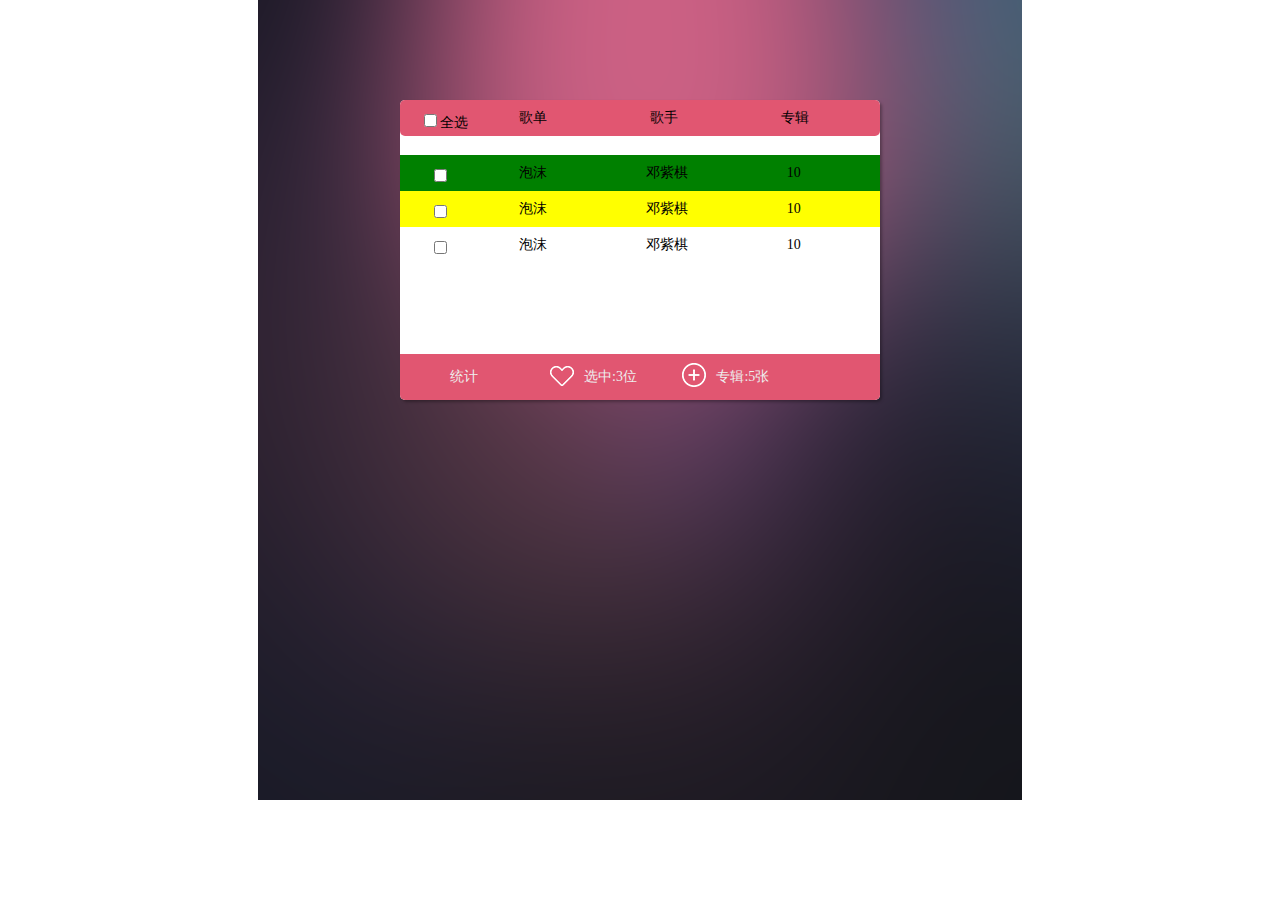
<file: 全选效果/静态布局.html>
<!DOCTYPE html>
<html>

	<head>
		<meta charset="UTF-8">
		<title></title>
		<style>
			body,
			ul,
			li {
				margin: 0;
				padding: 0;
				list-style: none;
			}
			.list-body li:nth-child(even) {
				background: yellow;
			}
			.list-body li:nth-child(odd) {
				background: #fff;
			}
			.list-body li:hover {
				background: green;
			}
			.list-body li.checkedColor {
				background: green;
			}
		</style>
		<link rel="stylesheet" type="text/css" href="css/index.css" />
		<script src="vue.js"></script>
	</head>
	<body>
		<div class="wrap" id="app">
			<div class="baidu">
				<ul class="list list-head">
					<li>
						<div>
							<input type="checkbox" />全选
						</div>
						<span>歌单</span>
						<span>歌手</span>
						<span>专辑</span>
					</li>
				</ul>
				<ul class="list list-body">
					<li class="checkedColor">
						<div><input type="checkbox"></div>
						<span>泡沫</span>
						<span>邓紫棋</span>
						<span>10</span>
					</li>
					<li class="">
						<div><input type="checkbox"></div>
						<span>泡沫</span>
						<span>邓紫棋</span>
						<span>10</span>
					</li>
					<li class="">
						<div><input type="checkbox"></div>
						<span>泡沫</span>
						<span>邓紫棋</span>
						<span>10</span>
					</li>
				</ul>
				<div class="select">
					<span class="selectAll">

						<span>统计</span>
					</span>
					<div class="others">
						<span><em></em>选中:3位</span>
						<span><em></em>专辑:5张</span>
					</div>
				</div>
			</div>
		</div>
		<script>
			let data = [
				{
					id:Date.now()+Math.random(),
					name: '邓紫棋',
					song: '泡沫',
					checked: false,
					album: 10
				},
				{
					id:Date.now()+Math.random(),
					name: '王杰',
					song: '泡沫',
					checked: false,
					album: 10
				},
				{
					id:Date.now()+Math.random(),
					name: '邓紫棋',
					song: '泡沫',
					checked: false,
					album: 10
				}
			]

		</script>
	</body>

</html>
</file>
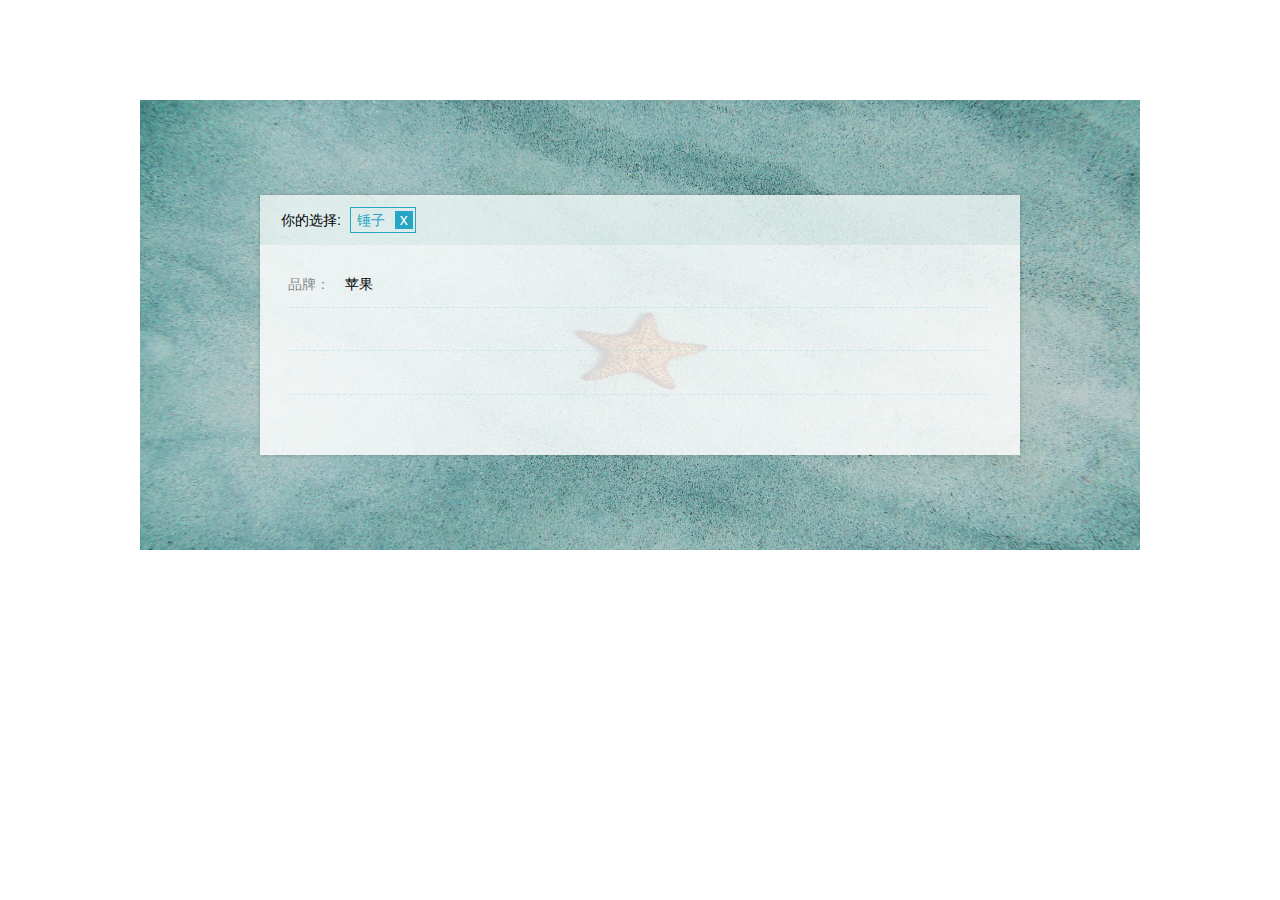
<file: 商品属性筛选/静态布局.html>
<!DOCTYPE html>
<html lang="en">
<head>
	<meta charset="UTF-8">
	<title>Document</title>
	<style type="text/css">
		body {
			font-size: 14px;
			font-family: "Lantinghei SC Extralight",Arial;
		}
		ul {
			padding: 0;
			margin: 0;
			list-style: none;
		}
		a {
			text-decoration: none;
		}
		img {
			vertical-align: top;
		}
		#wrap {
			width: 760px;
			height: 260px;
			margin: 100px auto;
			padding:95px 120px;
			background: url(img/bg.jpg) no-repeat;
            background-size: 100% 100%;
		}
		#section {
			width: 760px;
			height: 260px;
			-moz-box-shadow: 0px 0px 4px rgba(0,0,0,.2); 
			box-shadow: 0px 0px 4px rgba(0,0,0,.2);
		}
		#choose {
			width: 760px;
			height: 50px;
			margin: 0 auto;
			background: url(img/nav_bg.png) no-repeat 0 0;
			line-height: 50px;
			text-indent: 21px;
		}
		#type {
			width: 100%;
			height: 210px;
			background: url(img/type_bg.png) no-repeat 0 0;
			padding: 17px 0 16px 28px;
		}
		#type li {
			height: 44px;
			color: #8a8a8a;
			line-height: 44px;
		}
		#type a {
			margin: 0 12px 0 11px;
			color: #000;
		}
		#choose mark {
			position: relative;
			display: inline-block;
			height: 24px;
			line-height: 24px;
			border: 1px solid #28a5c4;
			color: #28a5c4;
			margin: 12px 5px 0;
			background: none;
			padding: 0 30px 0 6px;
			text-indent: 0;
		}
		#choose mark a {
			position: absolute;
			top: 3px;
			right: 2px;
			display: inline-block;
			width: 18px;
			height: 18px;
			background: #28a5c4;
			color: #fff;
			line-height: 18px;
			font-size: 16px;
			text-align: center;
		}
		.active {
			background: rgb(40, 165, 196);
		}
	</style>
</head>
<body>
	<div id="wrap">
		<section id="section">
			<nav id="choose">
			你的选择:
			<mark>锤子<a href="javascript:;">x</a></mark>
			</nav>
			<ul id="type">
				<li>
					品牌：
					<a href="javascript:;">苹果</a>
				</li>
			</ul>
		</section>
    </div>
    <script type="text/javascript">
        let data = [
            {
                title: '品牌',
                list: ["苹果", "小米", "锤子", "魅族", "华为", "三星", "OPPO", "vivo", "乐视", "360", "中兴", "索尼"]
            },
            {
                title: '尺寸',
                list: ["3.0英寸以下", "3.0-3.9英寸", "4.0-4.5英寸", "4.6-4.9英寸", "5.0-5.5英寸", "6.0英寸以上"]
            },
            {
                title: '系统',
                list: ["安卓", "(", "Android", ")", "苹果", "(", "IOS", ")", "微软", "(", "WindowsPhone", ")", "无", "其他"]
            },
            {
                title: '网络',
                list: ["联通3G", "双卡单4G", "双卡双4G", "联通4G", "电信4G", "移动4G"]
            }
        ]
    </script>
</body>
</html>
</file>
<file: 全选效果/css/index.css>
.wrap {
	width: 764px;
	height: 800px;
	margin: 0 auto;
	position: relative;
	background: url(../img/bg.png) no-repeat center center;
	overflow: hidden;
}

.baidu {
	width: 480px;
	height: 300px;
	background: #fff;
	margin: 100px auto;
	border-radius: 5px;
	box-shadow: 2px 2px 3px rgba(0,0,0,.3);
	position: relative;
}

.list {
	width: 100%;
	background: rgba(255,255,255,.9);
	border-radius: 5px;
	padding: 19px 0;
}
.list li {
	height: 36px;
	padding: 0 30px;
	box-sizing: border-box;
	color: #000000;
	display: flex;
	flex-direction: row;
}
.list li div,.select .selectAll {
	float: left;
	height: 12px;
	position: relative;
	top: 11px;
	margin-right: 20px;
	font: 14px/12px arial;
	cursor: pointer;
}
.list li span {
	height: 100%;
	font: 14px/36px "微软雅黑";
	flex: auto;
	text-align: center;
}

.select {
	width: 100%;
	height: 46px;
	background: #e15671;
	box-sizing: border-box;
	padding: 0 30px;
	font: 14px/46px "微软雅黑";
	color: #eee;
	border-radius: 0 0 5px 5px;
	position: absolute;
	bottom: 0;
	left: 0;
}

.select .selectAll {
	top: 16px;
	position: relative;
}
.select .selectAll span {
	position: absolute;
	top: 0px;
	right: -48px;
	cursor: pointer;
}
.select .selectAll:hover {
	color: #fff;
}
.select div {
	float: right;
	height: 100%;
	width: 300px;
}
.select div span {
	display: inline-block;
	height: 100%;
	margin-right: 42px;
}
.select div span:nth-child(3) {
	margin: 0;
}
.select div span em {
	display: inline-block;
	width: 24px;
	height: 20px;
	background: url(../img/1.png) no-repeat;
	margin-right: 10px;
	position: relative;
	top: 5px;
}
.select div span:nth-of-type(1) em {
	background-position: 0 0;
}
.select div span:nth-of-type(2) em {
	background-position: 0 -21px;
	height: 24px;
	top: 6px;
}
.select div span:nth-of-type(3) em {
	background-position: 0 -46px;
	height: 24px;
}
.list-head {
	padding: 0;
	background: #e15671;
}
.list-head li {
	padding: 0 20px;
}
.list-head li div {
	margin: 0;
}
</file>
